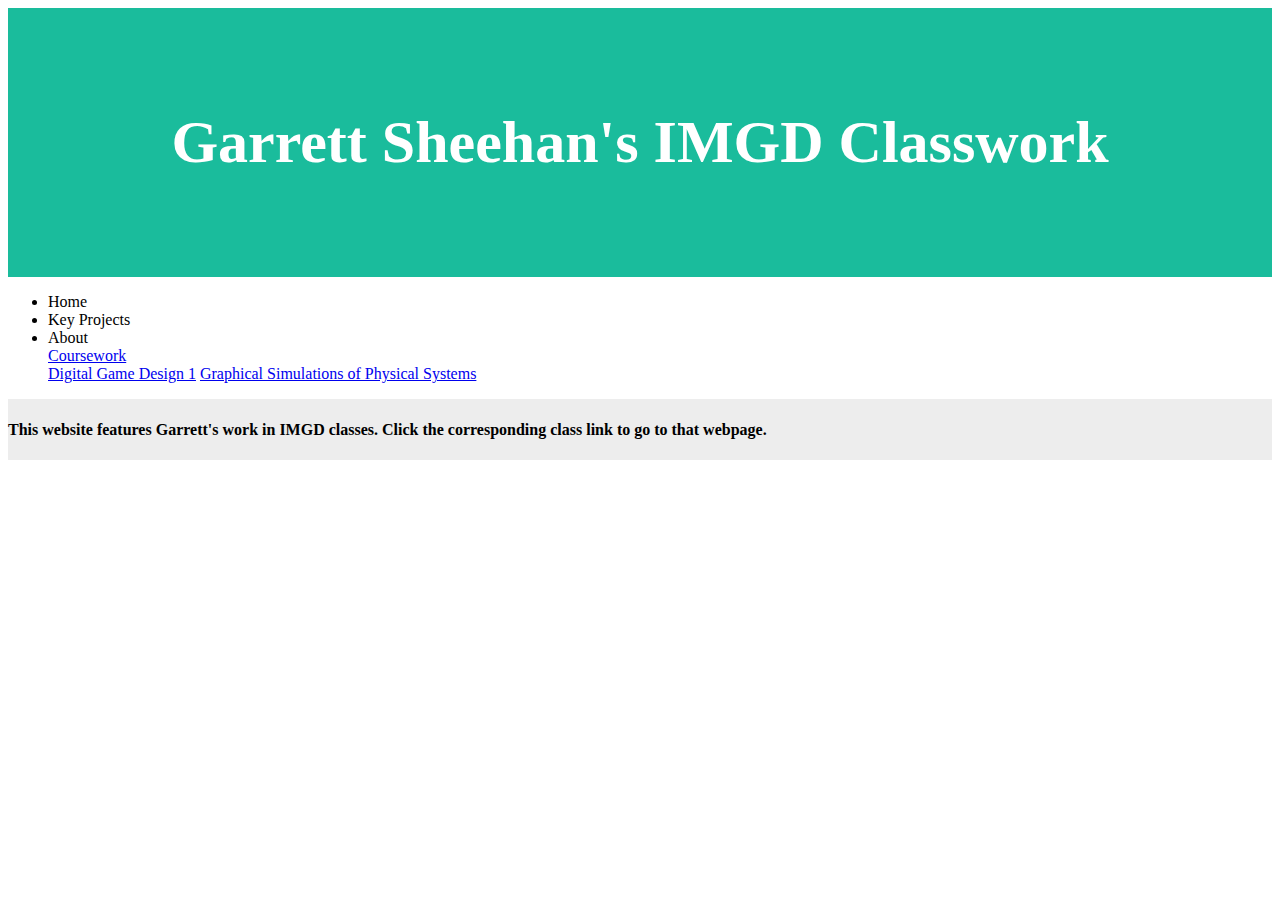
<file: index.html>
<!DOCTYPE html>
<html lang="en">
<title>Garrett Sheehan's Website</title>
<head>
    <style>
        table, th, td {
            border: 1px solid black;
            border-collapse: collapse;
        }
        th, td {
            padding: 15px;
        }
    </style>
    <meta content="text/html;charset=utf-8" http-equiv="Content-Type">
    <meta content="utf-8" http-equiv="encoding">
    <link rel="shortcut icon" href="#" />
    <meta name="viewport" content="width=device-width, initial-scale=1">
    <link rel="stylesheet" type="text/css" href="style.css">
</head>
<body>
    <nav id="TopNav" class="website-header">
        <h1>Garrett Sheehan's IMGD Classwork</h1>
    </nav>

    <ul id="website-navbar">
        <li><a>Home</a></li>
        <li><a>Key Projects</a></li>
        <li><a>About</a></li>
        <a class="navbar-brand" href="https://justgaret23.github.io">Coursework</a>
        <div class="collapse navbar-collapse" id="navbarNavAltMarkup">
            <div class="navbar-nav">
                <a class="nav-item nav-link active" href="https://justgaret23.github.io/IMGD2900/index.html">Digital Game Design 1</a>
                <a class="nav-item nav-link active" href="https://justgaret23.github.io/IMGD420X/index.html">Graphical Simulations of Physical Systems</a>
            </div>
        </div>
    </ul>

    <main id="MainPage">
        <article>
            <h4>This website features Garrett's work in IMGD classes. Click the corresponding class link to go to that webpage.</h4>
        </article>
    </main>
</body>
</html>
</file>
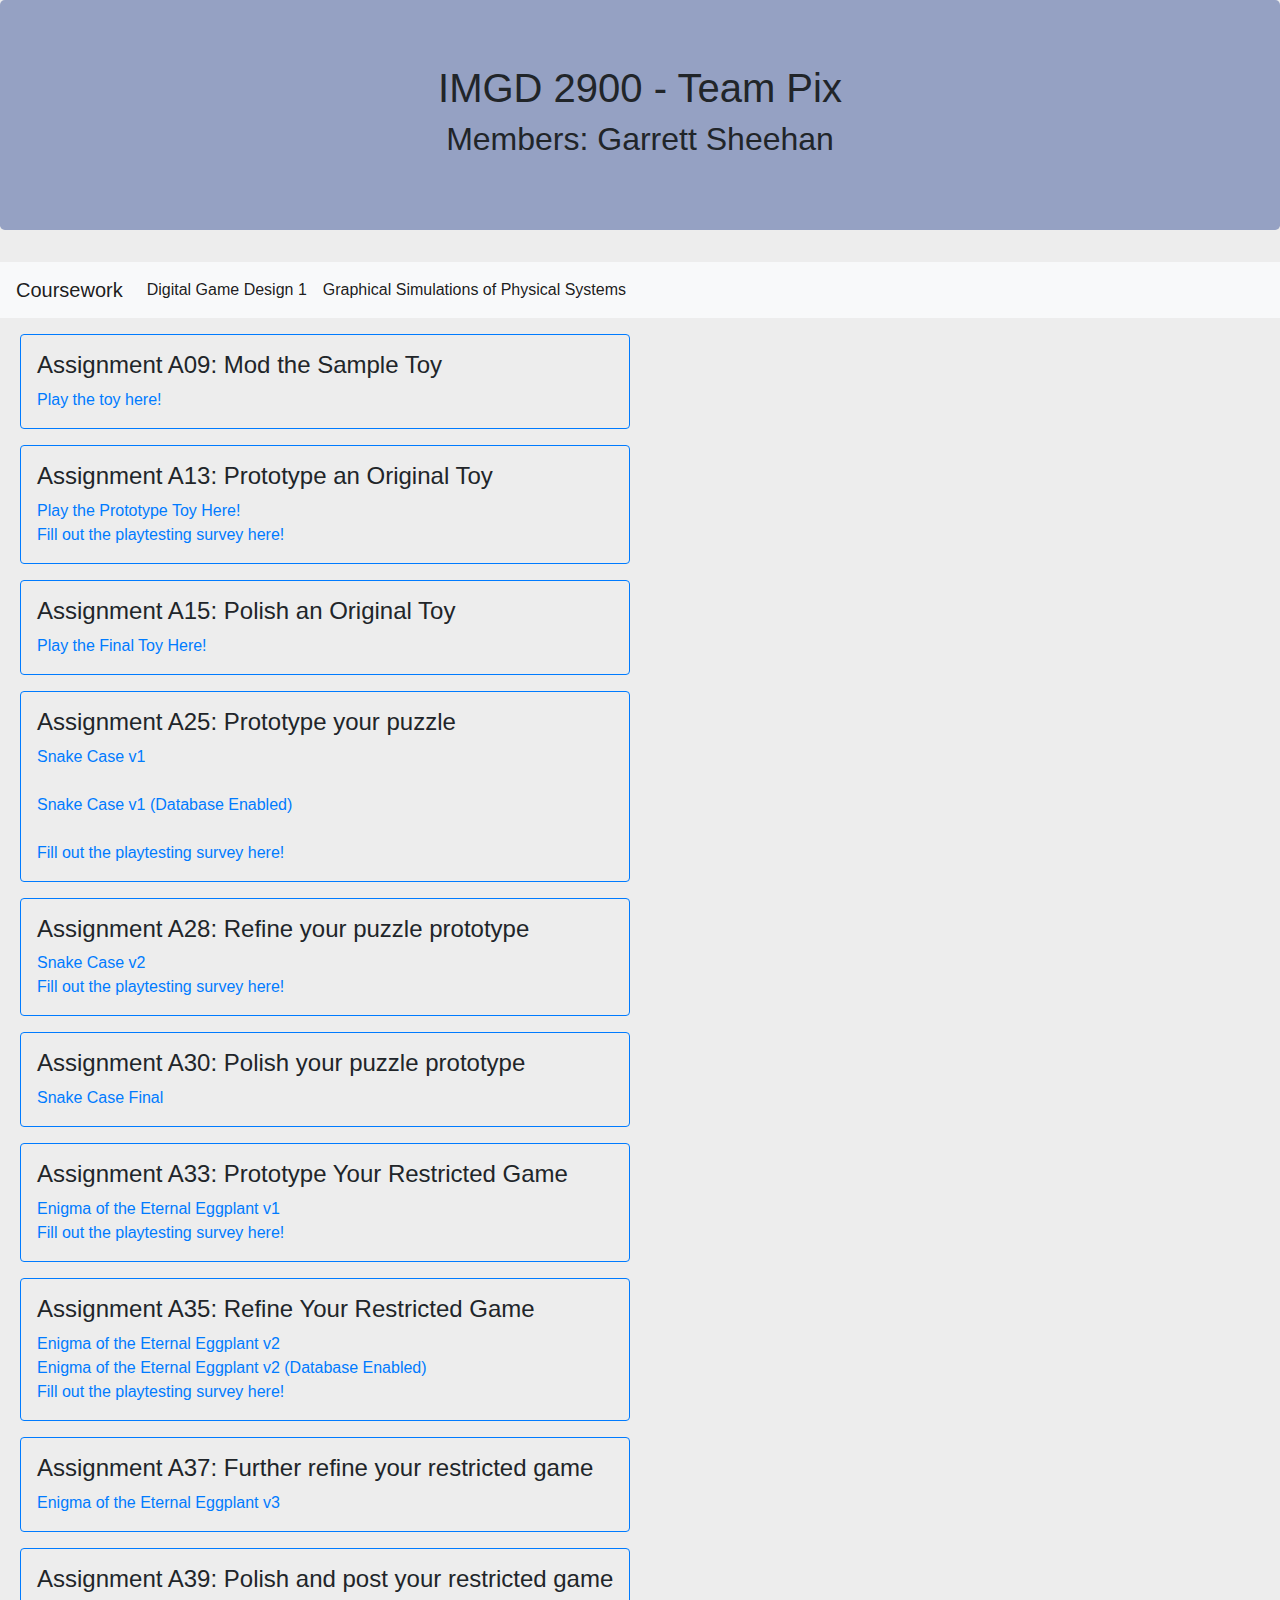
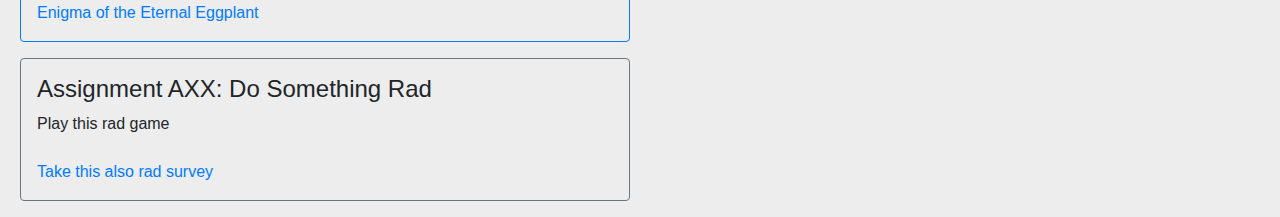
<file: IMGD2900/index.html>
<!DOCTYPE html>
<html lang="en">
<title>Garrett Sheehan's Website</title>
<head>
    <style>
        table, th, td {
            border: 1px solid black;
            border-collapse: collapse;
        }
        th, td {
            padding: 15px;
        }
    </style>
    <meta content="text/html;charset=utf-8" http-equiv="Content-Type">
    <meta content="utf-8" http-equiv="encoding">
    <link rel="shortcut icon" href="#" />
    <meta name="viewport" content="width=device-width, initial-scale=1">
    <link rel="stylesheet" href="https://maxcdn.bootstrapcdn.com/bootstrap/4.5.2/css/bootstrap.min.css">
    <script src="https://ajax.googleapis.com/ajax/libs/jquery/3.5.1/jquery.min.js"></script>
    <script src="https://cdnjs.cloudflare.com/ajax/libs/popper.js/1.16.0/umd/popper.min.js"></script>
    <script src="https://maxcdn.bootstrapcdn.com/bootstrap/4.5.2/js/bootstrap.min.js"></script>
    <link rel="stylesheet" type="text/css" href="style.css">
</head>
<body>
<nav id="TopNav" class="jumbotron text-center">
    <h1>IMGD 2900 - Team Pix</h1>
    <h2>Members: Garrett Sheehan</h2>
</nav>

<nav id="ClassSelect" class="navbar navbar-expand-lg navbar-light bg-light">
    <a class="navbar-brand" href="https://justgaret23.github.io">Coursework</a>
    <div class="collapse navbar-collapse" id="navbarNavAltMarkup">
        <div class="navbar-nav">
            <a class="nav-item nav-link active" href="https://justgaret23.github.io/IMGD2900/index.html">Digital Game Design 1</a>
            <a class="nav-item nav-link active" href="https://justgaret23.github.io/IMGD420X/index.html">Graphical Simulations of Physical Systems</a>
        </div>
    </div>
</nav>
    
</nav>
<main id="MainPage">
    <nav id="toy">
        <div class="container-sm p-3 my-3 border border-primary rounded">
            <h4>Assignment A09: Mod the Sample Toy</h4>
            <a href="https://justgaret23.github.io/IMGD2900/ToyMod/game.html">Play the toy here!</a>
        </div>

        <div id="originalToy "class="container-sm p-3 my-3 border border-primary rounded">
            <h4>Assignment A13: Prototype an Original Toy</h4>
            <a href="https://justgaret23.github.io/IMGD2900/OriginalToy/game.html">Play the Prototype Toy Here!</a>
            <br>
            <a href="https://docs.google.com/forms/d/e/1FAIpQLSc-YVOkJJBCje95c8sghrEM2T8pi-StowEFQ9rXA2odEHqPBA/viewform?usp=sf_link">Fill out the playtesting survey here!</a>

        </div>

        <div id="originalToyFinal"class="container-sm p-3 my-3 border border-primary rounded">
            <h4>Assignment A15: Polish an Original Toy</h4>
            <a href="https://justgaret23.github.io/IMGD2900/OriginalToyFinal/game.html">Play the Final Toy Here!</a>
        </div>

        <div id="prototypePuzzle1"class="container-sm p-3 my-3 border border-primary rounded">
            <h4>Assignment A25: Prototype your puzzle</h4>
            <a href="https://justgaret23.github.io/IMGD2900/SnakeCase1/game.html">Snake Case v1</a>
            <br>
            <a href="https://justgaret23.github.io/IMGD2900/SnakeCase1Playtest/game.html">Snake Case v1 (Database Enabled)</a>
            <br>
            <a href="https://docs.google.com/forms/d/e/1FAIpQLSe3Bxj2kwuo8qK2ncTOaHxpSKe_SFD1JesFipFbEG80ufSu8g/viewform?usp=sf_link">Fill out the playtesting survey here!</a>
        </div>

        <div id="prototypePuzzle2"class="container-sm p-3 my-3 border border-primary rounded">
            <h4>Assignment A28: Refine your puzzle prototype</h4>
            <a href="https://justgaret23.github.io/IMGD2900/SnakeCase2Playtest/game.html">Snake Case v2</a>
            <a href="https://docs.google.com/forms/d/e/1FAIpQLSeLoE79N_sQj60u2DGr6KaxKxGgDzi68ZAdn2OxZymZAHdsaA/viewform?usp=sf_link">Fill out the playtesting survey here!</a>
        </div>

        <div id="finalPuzzle"class="container-sm p-3 my-3 border border-primary rounded">
            <h4>Assignment A30: Polish your puzzle prototype</h4>
            <a href="https://justgaret23.github.io/IMGD2900/SnakeCase3/game.html">Snake Case Final</a>
            <br>
        </div>

        <div id="restrictedGame1"class="container-sm p-3 my-3 border border-primary rounded">
            <h4>Assignment A33: Prototype Your Restricted Game</h4>
            <a href="https://justgaret23.github.io/IMGD2900/Rat1/game.html">Enigma of the Eternal Eggplant v1</a>
            <br>
            <a href="https://docs.google.com/forms/d/e/1FAIpQLSfO47QXhnUWTNlLJht-_IiuKMuoiGOWu_370hMezDMCYg5_xQ/viewform?usp=sf_link">Fill out the playtesting survey here!</a>
        </div>

        <div id="restrictedGame2"class="container-sm p-3 my-3 border border-primary rounded">
            <h4>Assignment A35: Refine Your Restricted Game</h4>
            <a href="https://justgaret23.github.io/IMGD2900/Rat2/game.html">Enigma of the Eternal Eggplant v2</a>
            <br>
            <a href="https://justgaret23.github.io/IMGD2900/Rat2Playtest/game.html">Enigma of the Eternal Eggplant v2 (Database Enabled)</a>
            <br>
            <a href="https://docs.google.com/forms/d/e/1FAIpQLSfNICNnWCgKhSc3UZv1FnqzExwfgMhH4nev738ZZxlZXgJQHQ/viewform?usp=sf_link">Fill out the playtesting survey here!</a>
        </div>

        <div id="restrictedGame3"class="container-sm p-3 my-3 border border-primary rounded">
            <h4>Assignment A37: Further refine your restricted game</h4>
            <a href="https://justgaret23.github.io/IMGD2900/Rat3/game.html">Enigma of the Eternal Eggplant v3</a>
            <br>
        </div>

        <div id="finalRestrictedGame"class="container-sm p-3 my-3 border border-primary rounded">
            <h4>Assignment A39: Polish and post your restricted game</h4>
            <a href="https://justgaret23.github.io/IMGD2900/RatFinal/game.html">Enigma of the Eternal Eggplant</a>
            <br>
        </div>


        <div id="radThing"class="container-sm p-3 my-3 border border-secondary rounded">
            <h4>Assignment AXX: Do Something Rad</h4>
            <a>Play this rad game</a>
            <br>
            <a href="https://docs.google.com/forms/d/e/1FAIpQLSfsp2EXEkMY7Ws2SeooqXmfVh-MQAIRHtF0j97-87iRFYm0Vw/viewform?usp=sf_link">Take this also rad survey</a>
        </div>

    </nav>
</main>
</body>
</html>
</file>
<file: style.css>
* {

}

.website-header {
    padding: 60px;
    text-align: center;
    background: #1abc9c;
    color: white;
    font-size: 30px;
  }

#MainPage{
    display: flex;
    flex-direction: row;
    background-color: #ededed;

}
</file>
<file: IMGD2900/style.css>
* {

}

#MainPage{
    display: flex;
    flex-direction: row;
    background-color: #ededed;

}
body{
    background-color: #ededed;
}

#TopNav{
    text-align: center;
    width: 100%;
    background-color: #95A1C3;
}

#toy{
    padding-left: 20px;
}

#radThing, #originalToy, #originalToyFinal, #prototypePuzzle1, #prototypePuzzle2{
    display: flex;
    flex-direction: column;
}
</file>
